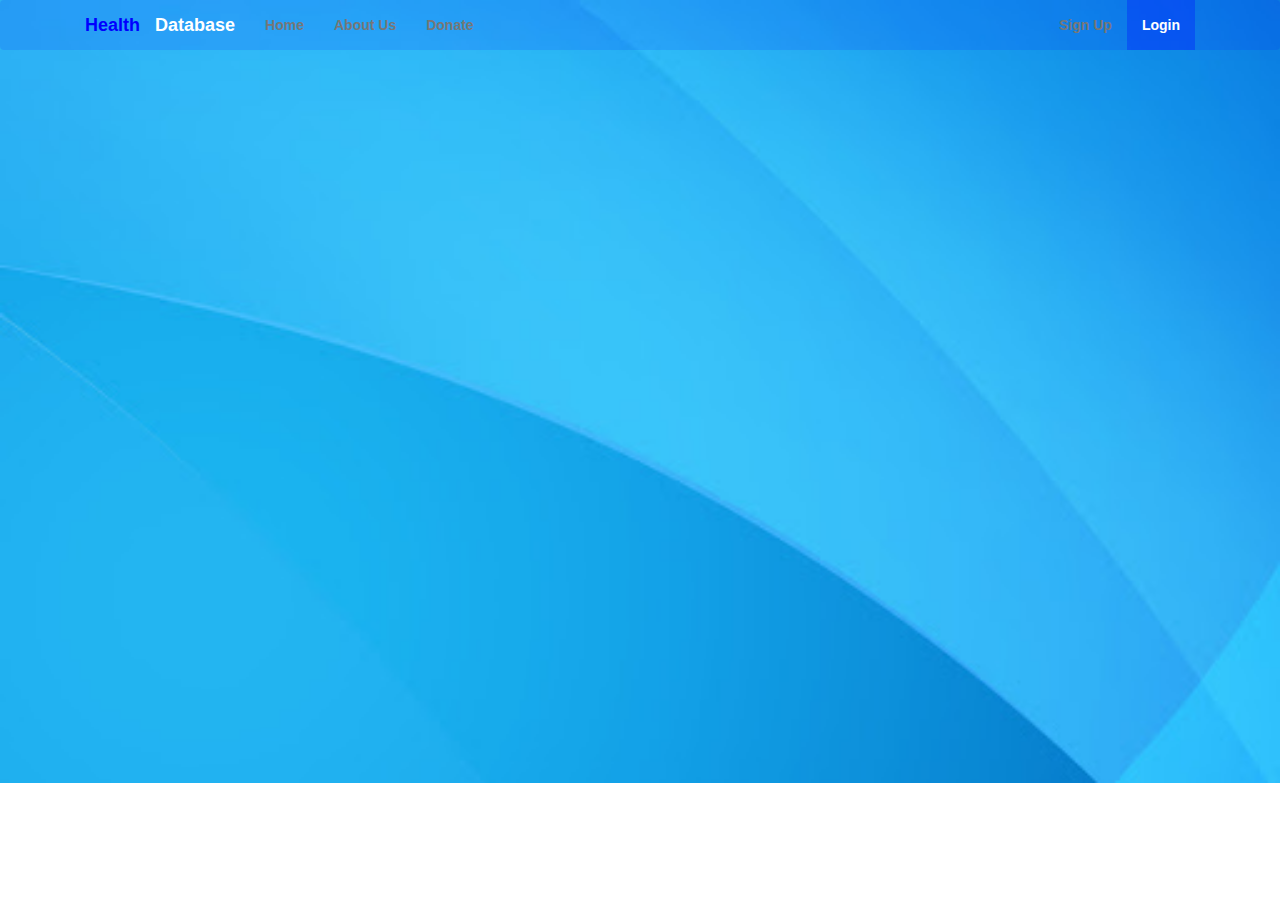
<file: login/index.html>
<!DOCTYPE html>
<html lang="en">
<head>
    <title>Log In</title>
    <link rel="stylesheet" href="../style/bootstrap.css">
    <link rel="stylesheet" href="../style/font-awesome-4.7.0/css/font-awesome.css">
    <link rel="stylesheet" href="../style/style.css">
</head>
<body id="login-body">
        <nav class="navbar navbar-default">
                <div class="container">
                <div class="container-fluid">
              <div class="navbar-header">
                <button type="button" class="navbar-toggle collapsed" data-toggle="collapse" data-target="#bs-example-navbar-collapse-1" aria-expanded="false">
              <span class="sr-only">Toggle navigation</span>
              <span class="icon-bar"></span>
              <span class="icon-bar"></span>
              <span class="icon-bar"></span>
            </button>
            <a class="navbar-brand" href="index.html"><span class="blue">Health</span> &nbsp; <span class="white">Database</span></a>
      </div>
  
      <!-- Collect the nav links, forms, and other content for toggling -->
      <div class="collapse navbar-collapse" id="bs-example-navbar-collapse-1">
        <ul class="nav navbar-nav">
          <li><a href="../home/index.html"><b class="color-home">Home</b></a></li>
          <li><a href="#"><b class="AboutUs">About Us</b></a></li>
          <li><a href="#"><b class="donate">Donate</b></a></li>
        </ul>
        <ul class="nav navbar-nav navbar-right">
          <li><a href="../signUp/index.html"><b class="signUp">Sign Up</b></i></a></li>
          <li class="active"><a href="index.html"><b class="login">Login</b></i> </a></li>
        </ul>
      </div><!-- /.navbar-collapse -->
    </div><!-- /.container-fluid -->
  </div>
  </nav>
  <center><div id="welcome"><p id="yourPage"><a href="../user/index.html"id="aPage"></a></p></div></center>
  <center>
  <div class="container login-form">
      <br>
    <p id="login-header">Log In</p>
    <br>
    <br>
    <center id="centP"><p id="wrongPass"><a id="wrgBtn"></a></p></center>
    <center> 
        <form style="max-width:450px;margin:auto"> 
            <div class="input-icons"> 
                <i class="fa fa-user icon"> 
              </i> 
                <input class="input-field" 
                       type="text"
                       id="username-login" 
                       placeholder="Username" required> 
            </div> 
            <div class="input-icons"> 
                <i class="fa fa-key icon"> 
              </i> 
                <input class="input-field" 
                       type="password"
                       id="password-login"
                       placeholder="Password" required> 
            </div> 
            <button class="webbtn" id="login-form">Log In</button>
        </form> 
    </center> 
 
  </div>
</center>
  <script src="script.js"></script>
</body>
</html>

<!-- <p id="wrongPass">Your username or password is wrong&nbsp;<button id="wrgBtn">x</button></p> -->
</file>
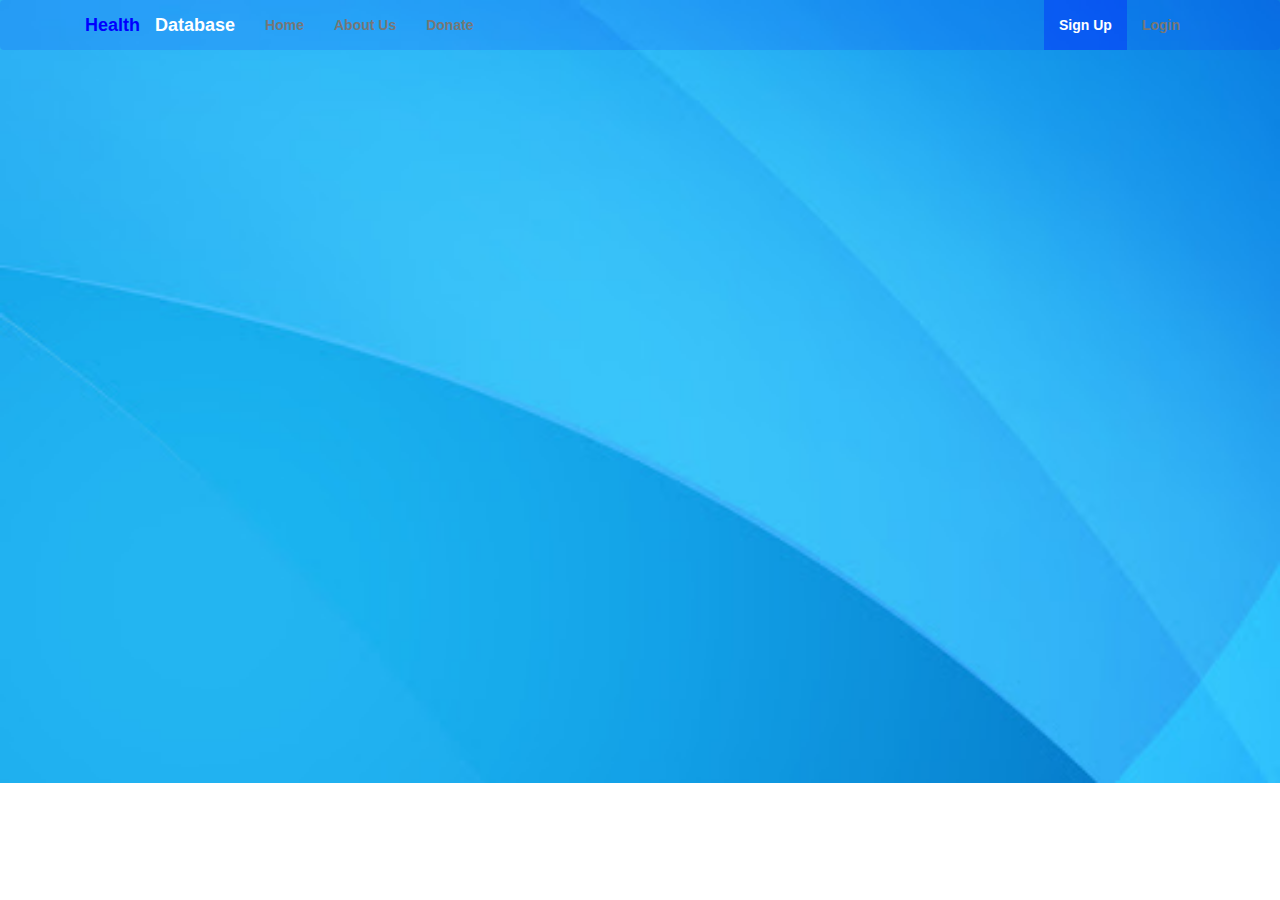
<file: signUp/index.html>
<!DOCTYPE html>
<html lang="en">
<head>
    <title>Sign Up</title>
    <link rel="stylesheet" href="../style/bootstrap.css">
    <link rel="stylesheet" href="../style/style.css">
</head>
<body id="signup-body">
        <nav class="navbar navbar-default">
                <div class="container">
                <div class="container-fluid">
              <div class="navbar-header">
                <button type="button" class="navbar-toggle collapsed" data-toggle="collapse" data-target="#bs-example-navbar-collapse-1" aria-expanded="false">
              <span class="sr-only">Toggle navigation</span>
              <span class="icon-bar"></span>
              <span class="icon-bar"></span>
              <span class="icon-bar"></span>
            </button>
            <a class="navbar-brand" href="index.html"><span class="blue">Health</span> &nbsp; <span class="white">Database</span></a>
      </div>
  
      <!-- Collect the nav links, forms, and other content for toggling -->
      <div class="collapse navbar-collapse" id="bs-example-navbar-collapse-1">
        <ul class="nav navbar-nav">
          <li><a href="../home/index.html"><b class="color-home">Home</b></a></li>
          <li><a href="#"><b class="AboutUs">About Us</b></a></li>
          <li><a href="#"><b class="donate">Donate</b></a></li>
        </ul>
        <ul class="nav navbar-nav navbar-right">
          <li class="active"><a href="index.html"><b class="signUp">Sign Up</b></i></a></li>
          <li><a href="../login/index.html"><b class="login">Login</b></i> </a></li>
        </ul>
      </div><!-- /.navbar-collapse -->
    </div><!-- /.container-fluid -->
  </div>
  </nav>
  <center><div id="complete"><p id="firstP"><a href="../login/index.html" id="firstA"></a></p></div></center>
  <center>
  <div class="container SignUpForm">
    <br>
    <p id="headerSignUp">Sign Up</p>
    <br>
    <br>
    <form>
        <label for="text">Name:</label>
        <input id="firstname-form" class="input-form" type="text" required placeholder="First Name*" maxlength="17">
        <input id="lastname-form" class="input-form" type="text" required placeholder="Last Name*" maxlength="17">
        <br>
        <br>
        <label for="sex">Sex:</label>
        <select id="select-form" name="sex" id="sex-form" required>
            <option id="male-form">Male</option>
            <option id="female-form">Female</option>
        </select>
        <label id="date-label-form" for="date">Birth-Date:</label>
        <input id="date-form" class="input-form" type="date" required >
        <br>
        <br>
        <label for="text">Address:</label>
        <input id="address-form" class="input-form" type="text" maxlength="40" placeholder="No 23 godwin streetabia state*" required>
        <br>
        <br>
        <label for="email">Email:</label>
        <input id="email-form" type="email" class="input-form" placeholder="johnsmith@email.com*" required>
        <br>
        <br>
        <label for="email">Confirm Email:</label>
        <input id="confemail-form" type="email" class="input-form" placeholder="retype your email*" required>
        <br>
        <br>
        <label for="text">Username:</label>
        <input type="text" id="username-form" class="input-form" required maxlength="15" placeholder="johnsmith*" required>
        <br>
        <br>
        <label for="password">Password:</label>
        <input type="password" id="password-form" class="input-form" required maxlength="14" placeholder="type a password*" required>
        <br>
        <br>
        <label for="password">Confirm Password:</label>
        <input type="password" id="confpassword-form" class="input-form" required maxlength="14" placeholder="retype your password*" required>
        <br>
        <br>
        <input type="image" src="" alt="">
        <br>
        <br>
        <button class="webbtn" id="submit-form">Sign Up</button>
        <br>
        <br>
    </form>
  </div>
</center>
    <script src="script.js"></script>
</body>
</html>
</file>
<file: style/style.css>
.navbar-brand {
    font-weight: 800;
}
.navbar-default {
    border: transparent;
}

#home-body {
    background-image: url('pictures/back1.jpg');
    background-repeat: no-repeat;
    background-size: cover;
}
.blue {
    color: blue;
}
.white {
    color: white;
}

#bigger {
    font-size: 70px;
    font-weight: 700;
    margin-top:200px;
    margin-left: 40px;
    color: white;
}


#big {
    font-size: 30px;
    font-weight: 600;
    margin-left: 40px;
    color:rgba(2, 2, 246, 0.602);
    margin-top: 394px;
}

.und {
    text-decoration: underline;
}

.webbtn{
    height: 30px;
    background-color: rgba(0, 0, 255, 0.376);
    color: rgba(255, 255, 255, 0.301);
    border: transparent;
    width: 160px;
    border-radius: 10px;
}
.getSt {
    margin-left: 160px;
    margin-top:490px;
}

.webbtn:hover {
    background-color: rgba(0, 0, 255, 0.726);
    color: white;
}

#slide {
    position: absolute;
    left: -1000px;
    -webkit-animation: slide 0.5s forwards;
    -webkit-animation-delay: 0.5s;
    animation: slide 0.5s forwards;
    animation-delay: 0.5s;
}
#slide2 {
    position: absolute;
    left: -1000px;
    -webkit-animation: slide 0.5s forwards;
    -webkit-animation-delay: 0.5s;
    animation: slide 0.5s forwards;
    animation-delay: 1s;
}

#slide3 {
    position: absolute;
    left: -1000px;
    -webkit-animation: slide 0.5s forwards;
    -webkit-animation-delay: 0.5s;
    animation: slide 0.5s forwards;
    animation-delay: 1.5s;
}
@-webkit-keyframes slide {
    100% { left: 0; }
}

@keyframes slide {
    100% { left: 0; }
}

/* SignUp page */

#signup-body {
    background-image: url('../style/pictures/loginPic.jpg');
    background-repeat: no-repeat;
    background-size: 100%;
    height: 100%;
}
.SignUpForm {
    background-color: white;
    border-radius: 10px;
    width: 460px;
    margin-top: 61px;
    margin-left: 485px;
    margin:auto;

    position: relative;
    left: -1000px;
    -webkit-animation: slide 0.5s forwards;
    -webkit-animation-delay: 0.5s;
    animation: slide 0.5s forwards;
    animation-delay: 0.5s;  
}

#headerSignUp {
    font-weight: 400px;
    font-size: 40px;
    text-align:center;
}

.input-form{
    border-radius: 4px;
    width: 183px;
    
}
#select-form{
    margin-left:15px;
    color:rgb(4, 0, 255);
}
#date-label-form {
    margin-left: 47px;
}

.form-control:focus {
    border-color: #0703ffb2;
    box-shadow: 0px 1px 1px rgba(0, 0, 0, 0.075) inset, 0px 0px 8px rgba(255, 100, 255, 0.5);
}   
#address-form {
    margin-left: 10px;
    width:324px;
}

#email-form {
    margin-left: 10px;
    width: 250px;
}

#confemail-form {
    margin-left: 10px;
    width: 250px;
}

#password-form {
    width: 250px;
}
#confpassword-form {
    width: 250px;
}
#submit-form {
    margin-left: 134px;
}

#headerSignUp {
    color:rgba(0, 0, 255, 0.513);
    font-weight: 700;
}

/* Login */
#login-body {
    background-image: url('../style/pictures/loginPic.jpg');
    background-repeat: no-repeat;
    background-size: cover;
}

.login-form {
    margin-left: 548px;
    background-color: rgb(253, 253, 253);
    width:350px;
    border-radius: 10px;
    margin-top: -40px;
    height: 355px;

    
        position: absolute;
        left: -1000px;
        -webkit-animation: slide 0.5s forwards;
        -webkit-animation-delay: 0.5s;
        animation: slide 0.5s forwards;
        animation-delay: 0.5s;  
}

@-webkit-keyframes slide {
    100% { left: 0; }
}

@keyframes slide {
    100% { left: 0; }
}


#username-login {
    width:250px;
    height:35px;
    margin-left: 30px;
}

#password-login {
    width:250px;
    height:35px;
    margin-left: 30px;
}

#username-login-label {
    margin-left: 30px;
}

#password-login-label {
    margin-left: 30px;
}

#login-form {
    margin-top: 40px;
}

#login-header {
    font-weight:700;
    font-size: 50px;
    color:rgba(0, 0, 255, 0.513);
    margin-left: 82px;
    margin-bottom: -37px;
}

.input-container {
    display: flex;
    width: 100%;
    position: absolute
}

.icon {
    padding: 10px;
    background: dodgerblue;
    color: white;
    min-width: 50px;
    text-align: center;
}
.input-icons i { 
    position: absolute; 
} 
  
.input-icons { 
    width: 100%; 
    margin-bottom: 10px; 
} 
  
.icon { 
    padding: 10px; 
    color: rgb(0, 47, 255); 
    min-width: 50px; 
    text-align: center; 
    margin-top: -0.6px;
    height: 36.5px;
} 
  
.input-field { 
    width: 100%; 
    padding: 10px; 
    text-align: center; 
    height:35px;
    border-radius: 5px;
    border: 0px;
} 
  
#wrgBtn {
    background-color: rgba(255, 0, 0, 0.726);
    border: 0px;
    border-radius: 15px;
}

#wrongPass {
    margin-bottom: 30px;
    /* background-color: rgba(255, 0, 0, 0.39); */
    width: 278px;
    height:34px;
    border-radius:5px;
    padding:5px;
}

/* Reg welcome */

#welcome {
    background-color: rgba(6, 255, 6, 0.527);
    border-radius: 15px;
    width:400px;
    color: green;
    font-weight: 600;
    font-size: 30px;
    margin-top: 247px;
}

#aP {
    font-size: 16px;
}


/* colors */

/* colors match together */
#3498db - pet river
#27ae60 - nephritis
#d35400 - pumpkin
#f1c40f - sunflower
#8e44ad - wisteria
#f39c12 - orange
</file>
